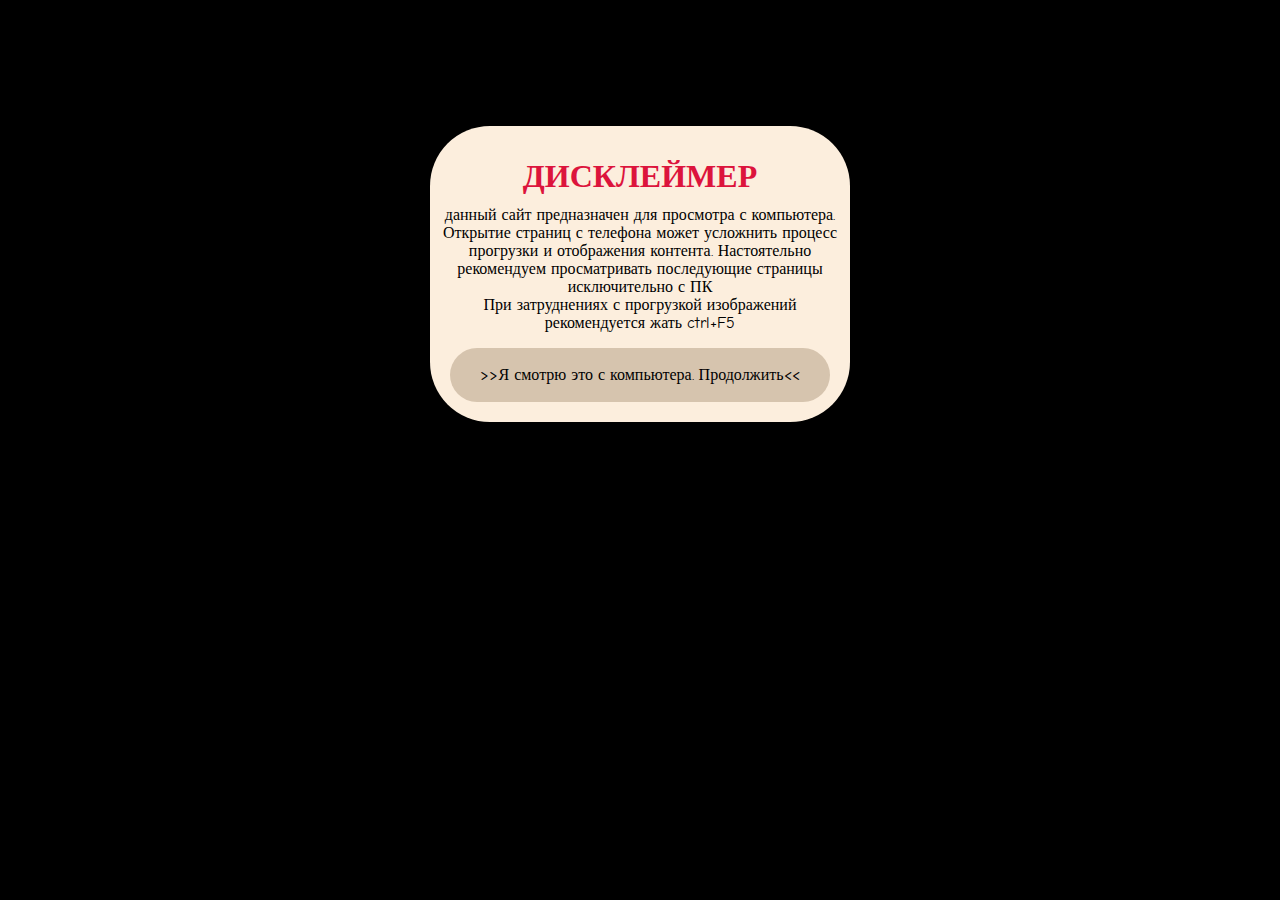
<file: index.html>
<!DOCTYPE html>
<html lang="ru">
    <head>    
<title>предупреждение</title>
<link rel="stylesheet" href="style.css">

<link rel="preconnect" href="https://fonts.googleapis.com">
<link rel="preconnect" href="https://fonts.gstatic.com" crossorigin>
<link href="https://fonts.googleapis.com/css2?family=Comic+Neue:ital,wght@0,300;0,400;0,700;1,300;1,400;1,700&display=swap" rel="stylesheet">

    </head>


<body style="background-color: black;">
<div class="pozdr" style="margin-top: 10%;"> <h1 style="color: crimson;">ДИСКЛЕЙМЕР</h1>
<p style="margin-top: -10px;">данный сайт предназначен для просмотра с компьютера. Открытие страниц с телефона может усложнить процесс прогрузки и отображения контента.
     Настоятельно рекомендуем просматривать последующие страницы исключительно с ПК 
<br> При затруднениях с прогрузкой изображений рекомендуется жать ctrl+F5</p>
    
    <a href="start.html"><div style="background-color: rgb(214, 196, 174); padding: 2px; border-radius: 100px; margin: 10px;"><p>>>Я смотрю это с компьютера. Продолжить<<</p></div></a>
    </div>

</body>
</html>
</file>
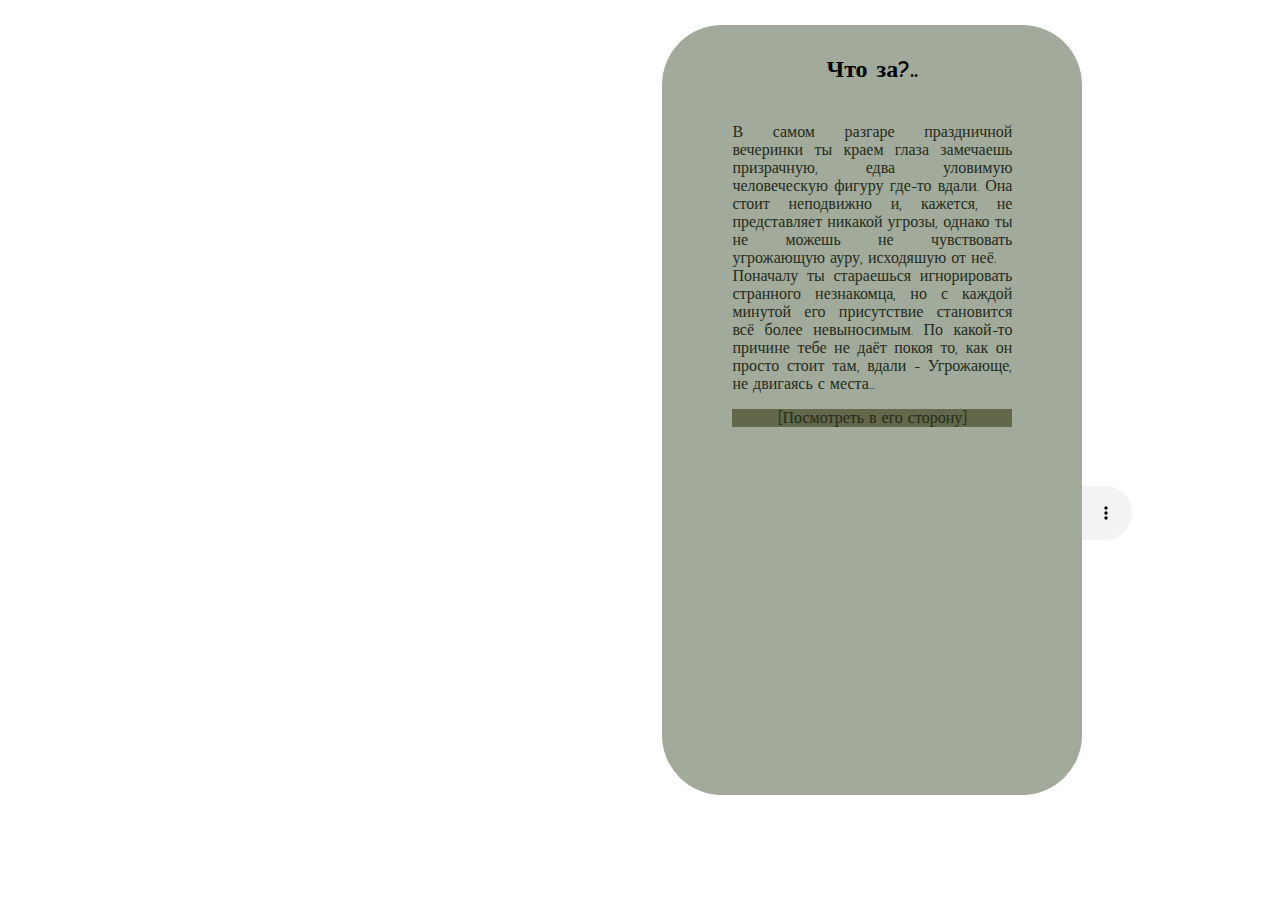
<file: alley.html>
<!DOCTYPE html>
<html lang="ru">
    <head>    
<title> ?..</title>
<link rel="stylesheet" href="style.css">

<link rel="preconnect" href="https://fonts.googleapis.com">
<link rel="preconnect" href="https://fonts.gstatic.com" crossorigin>
<link href="https://fonts.googleapis.com/css2?family=Comic+Neue:ital,wght@0,300;0,400;0,700;1,300;1,400;1,700&display=swap" rel="stylesheet">
</head>
<body class="body6">

    <div class="pozdr p1">  <h2>Что за?..</h2>
        
        <div class="text-p"><p style="margin: 0;" id="p1"> В самом разгаре праздничной вечеринки ты краем глаза замечаешь призрачную, едва уловимую человеческую фигуру где-то вдали. Она стоит неподвижно и, 
            кажется, не представляет никакой угрозы, однако ты не можешь не чувствовать угрожающую ауру, исходяшую от неё. 
            <br> Поначалу ты стараешься игнорировать странного незнакомца, но с каждой минутой его присутствие становится всё более невыносимым. По какой-то причине тебе не даёт покоя то, как он просто стоит там, вдали - Угрожающе, не двигаясь с места...
        </p> 
 <details><summary> <p >[Посмотреть в его сторону]</p></summary>
   <p>
    Ты набираешься смелости и поворчаиваешь свой взор в сторону таинственной тени, так действовашей тебе на нервы. На этот раз ты уже не бросаешь быстрый и трусливый взгляд, нет, вместо этого
    ты, полная решимости, в упор смотришь на фигуру, тем самым инициируя контакт. Тебе все ещё страшно, но ты не сдаешься страху неизвестности.  <br> 
    Спустя полминуты "гляделок" ты наконец замечаешь ответную реакцию со стороны фгиуры: она замешкалась, начала шевелиться. Кажется, поняла, что ты её тоже видишь! И... стоп! О нет! Она приближается! Что же делать?
   </p>
   <details> <summary><p>ЧТО ДЕЛАТЬ</p></summary>
<p>Она становится всё ближе...</p>
<div class="t-2"> </div>
<details> <summary><p>О НЕТ</p></summary>
<p>И ближе...</p>
<div class="t-3"> </div>

<details> <summary><p>АААААААААААААААААААА</p></summary>
<p>Тебе уже не спастись...</p>
<div class="t-4"> </div>
<details><a href="alley2.html"> <summary> <p>[Принять свою судьбу]</a></summary></p>
</details>


</details>
</details>
</details>
</details>



</div>
    </div>
<div class="t-1"> </div>
<audio src="Horror Music Collection - Horror Music.mp3" autoplay controls style="position: absolute;top: 54%; left: 65%; z-index: -1;"></audio>
</body>
</html>
</file>
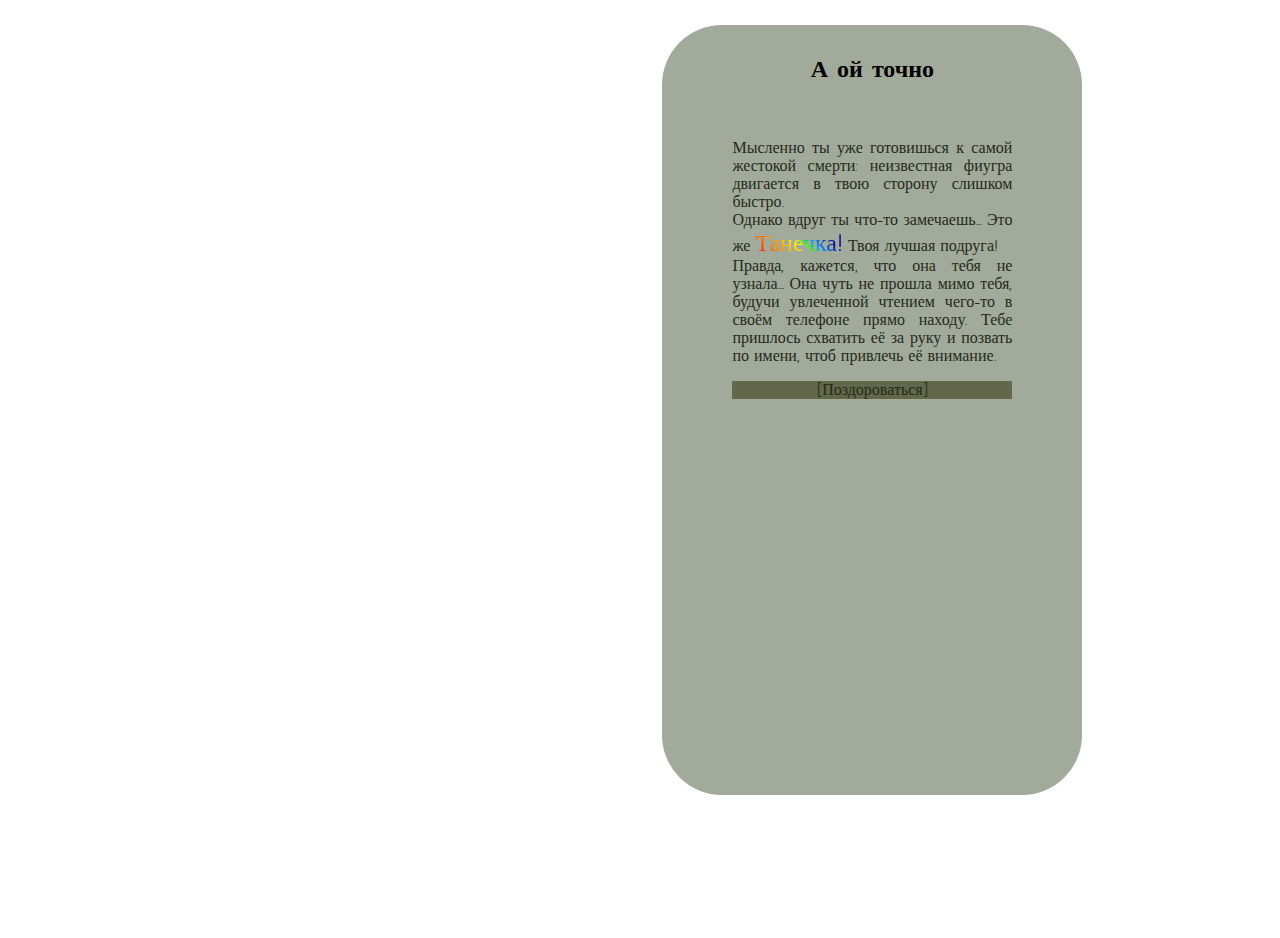
<file: alley2.html>
<!DOCTYPE html>
<html lang="ru">
    <head>    
<title> ?..</title>
<link rel="stylesheet" href="style.css">

<link rel="preconnect" href="https://fonts.googleapis.com">
<link rel="preconnect" href="https://fonts.gstatic.com" crossorigin>
<link href="https://fonts.googleapis.com/css2?family=Comic+Neue:ital,wght@0,300;0,400;0,700;1,300;1,400;1,700&display=swap" rel="stylesheet">
</head>
<body class="body6">

    <div class="pozdr p1">   <h2>А ой точно</h2>
        <div class="text-p">    
    <p>Мысленно ты уже готовишься к самой жестокой смерти: неизвестная фиугра двигается в твою сторону слишком быстро. 
        <br>Однако вдруг ты что-то замечаешь... Это же <span>Танечка!</span> Твоя лучшая подруга!
    <br>Правда, кажется, что она тебя не узнала... Она чуть не прошла мимо тебя, будучи увлеченной чтением чего-то в своём телефоне прямо находу. Тебе пришлось схватить её за руку и позвать по 
имени, чтоб привлечь её внимание. </p>
<details> <summary><p>[Поздороваться]</p></summary>
<p>Ты приветствуешь свою подругу, и вместе вы проводите какое-то время, болтая на разные темы. Как выяснилось в ходе разговора, она была на прогулке со своей собакой. 
    <br> В какой-то момент беседы Таня словно забывает о твоём присутствии и начинает разговаривать исключительно со своей собакой. </p>
    <q>Ну что, Микаш? Да! Молодец! Хорошая девочка!</q>
   <p> Кажется, больше вам нечего обсудить.</p>
<details> 
    <summary><p>[Попрощаться]</p></summary>
    <p>Ты прощаешься с подругой и её собакой. Когда она оборачивается и уходит, ты внезапно замечаешь, что рюкзак удаляющейся девушки странно шевелится...Наверное, стоит сделать вид, что 
        ты ничего не заметила. Так будет лучше и безопаснее для всех.
    </p>
   <a href="vybor.html"> <div class="button">Вернуться</div></a>
</details>
</details>



</div>
    </div>
<div class="t-5"> </div>
</body>
</html>
</file>
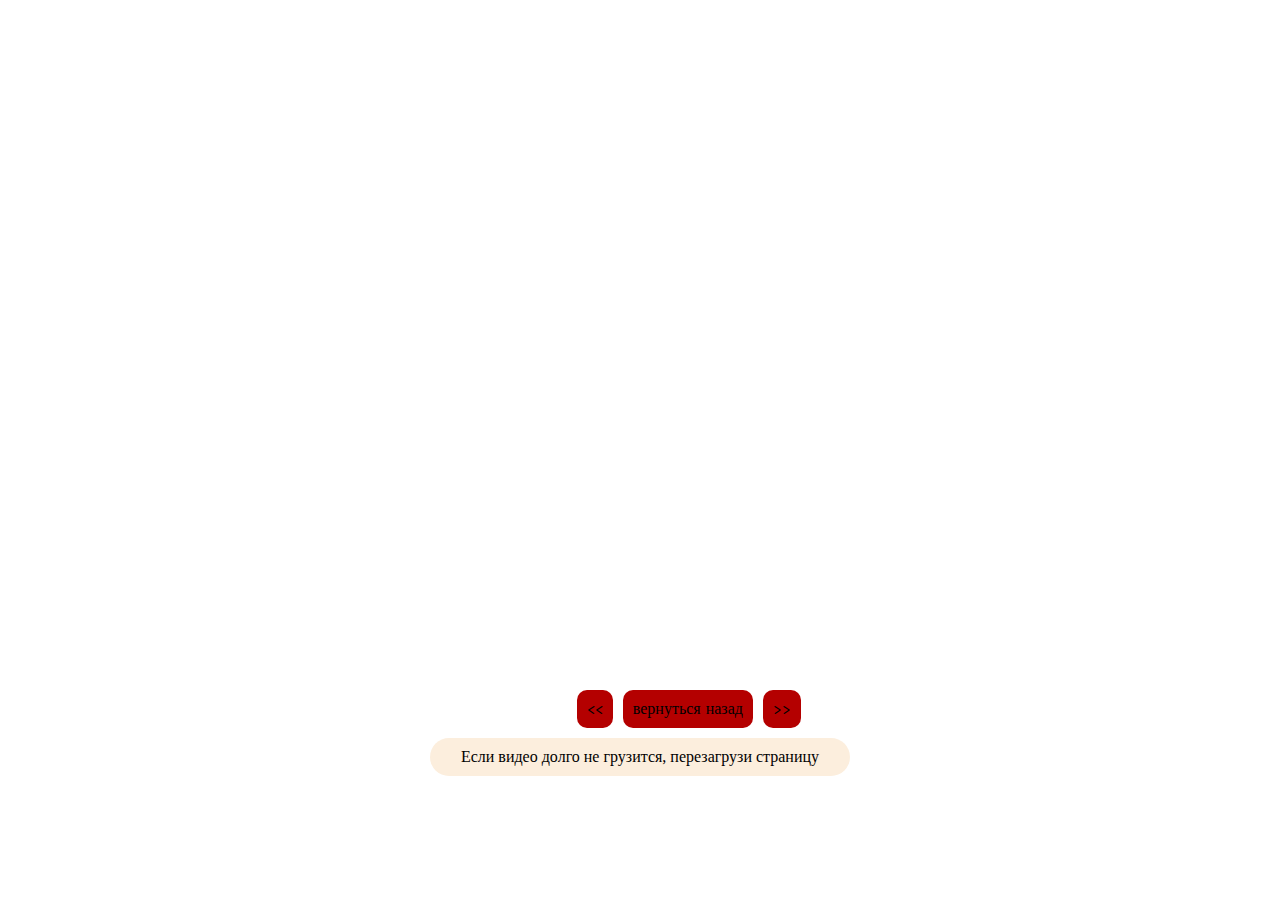
<file: kino.html>
<!DOCTYPE html>
<html lang="ru">
    <head>    
<title> С ДНЕМ РОЖДЕНИЕМ!!!!!!!!!!!!</title>
<link rel="stylesheet" href="style.css">

<link rel="preconnect" href="https://fonts.googleapis.com">
<link rel="preconnect" href="https://fonts.gstatic.com" crossorigin>
<link href="https://fonts.googleapis.com/css2?family=Comic+Neue:ital,wght@0,300;0,400;0,700;1,300;1,400;1,700&display=swap" rel="stylesheet">
</head>
<body class="body3">

   <div class="film"> <iframe class="film" src="https://www.youtube.com/embed/ZQtfDQYPTHc?si=NGXPQDtJhTMaOMyh" title="YouTube video player" frameborder="0" allow="accelerometer; autoplay; clipboard-write; encrypted-media; gyroscope; picture-in-picture; web-share" referrerpolicy="strict-origin-when-cross-origin" allowfullscreen></iframe>
</div>
<div class="knopki">  
     <a href="kino3.html"><div class="button1"><<</div></a>
<a href="vybor.html"><div class="button1">вернуться назад</div></a>
<a href="kino1.html"> <div class="button1">>></div></a>
</div>
    <div class="pozdr"> Если видео долго не грузится, перезагрузи страницу</div>
   
</body>
</html>
</file>
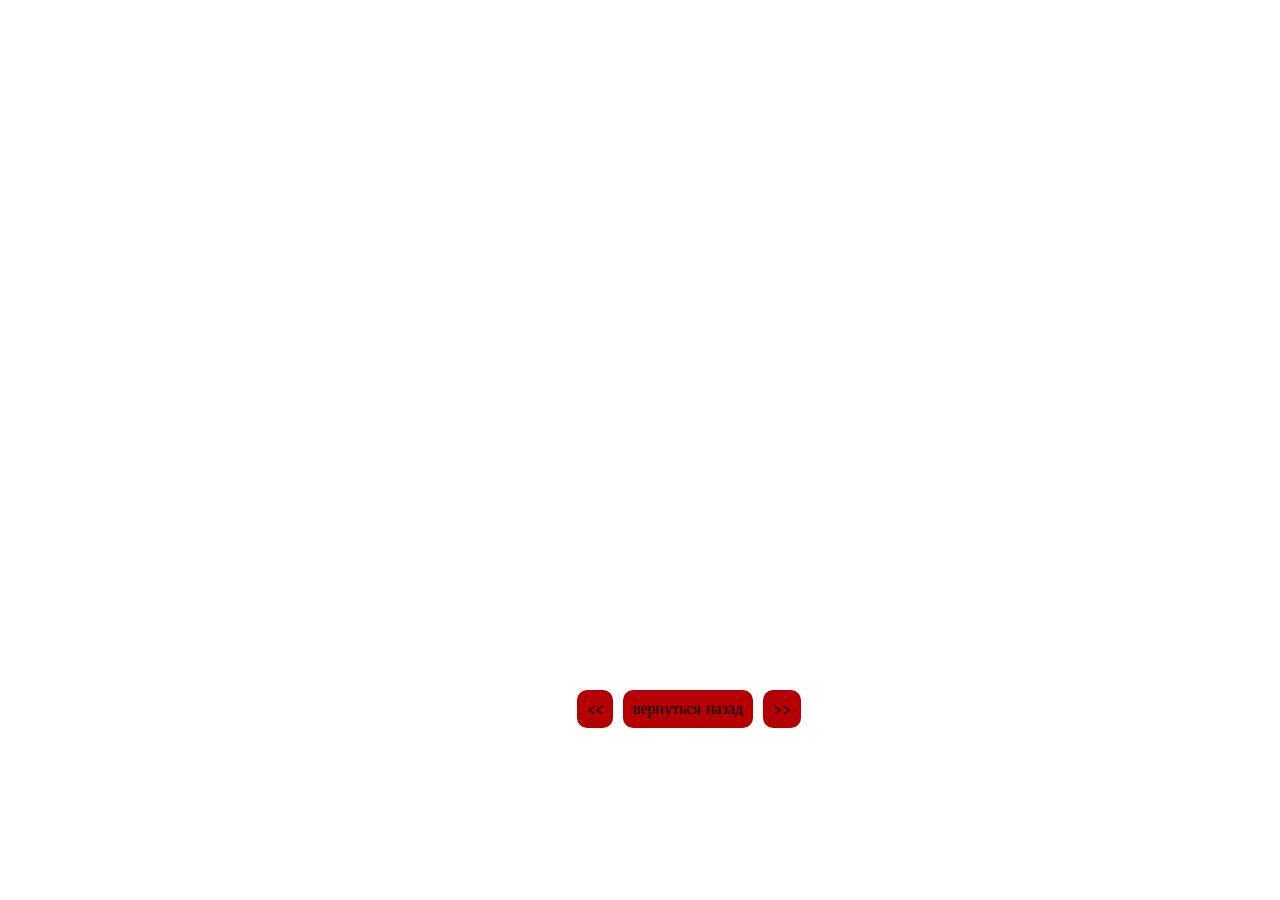
<file: kino1.html>
<!DOCTYPE html>
<html lang="ru">
    <head>    
<title> С ДНЕМ РОЖДЕНИЕМ!!!!!!!!!!!!</title>
<link rel="stylesheet" href="style.css">

<link rel="preconnect" href="https://fonts.googleapis.com">
<link rel="preconnect" href="https://fonts.gstatic.com" crossorigin>
<link href="https://fonts.googleapis.com/css2?family=Comic+Neue:ital,wght@0,300;0,400;0,700;1,300;1,400;1,700&display=swap" rel="stylesheet">
</head>
<body class="body3">
   <div class="film"> <iframe class="film" src="https://www.youtube.com/embed/RAchGRZIF2M?si=fNJAp4WX1t9WGTHB" title="YouTube video player" frameborder="0" allow="accelerometer; autoplay; clipboard-write; encrypted-media; gyroscope; picture-in-picture; web-share" referrerpolicy="strict-origin-when-cross-origin" allowfullscreen></iframe></div>
<div class="knopki">  
     <a href="kino.html"><div class="button1"><<</div></a>
<a href="vybor.html"><div class="button1">вернуться назад</div></a>
<a href="kino2.html"> <div class="button1">>></div></a>
</div>

</body>
</html>
</file>
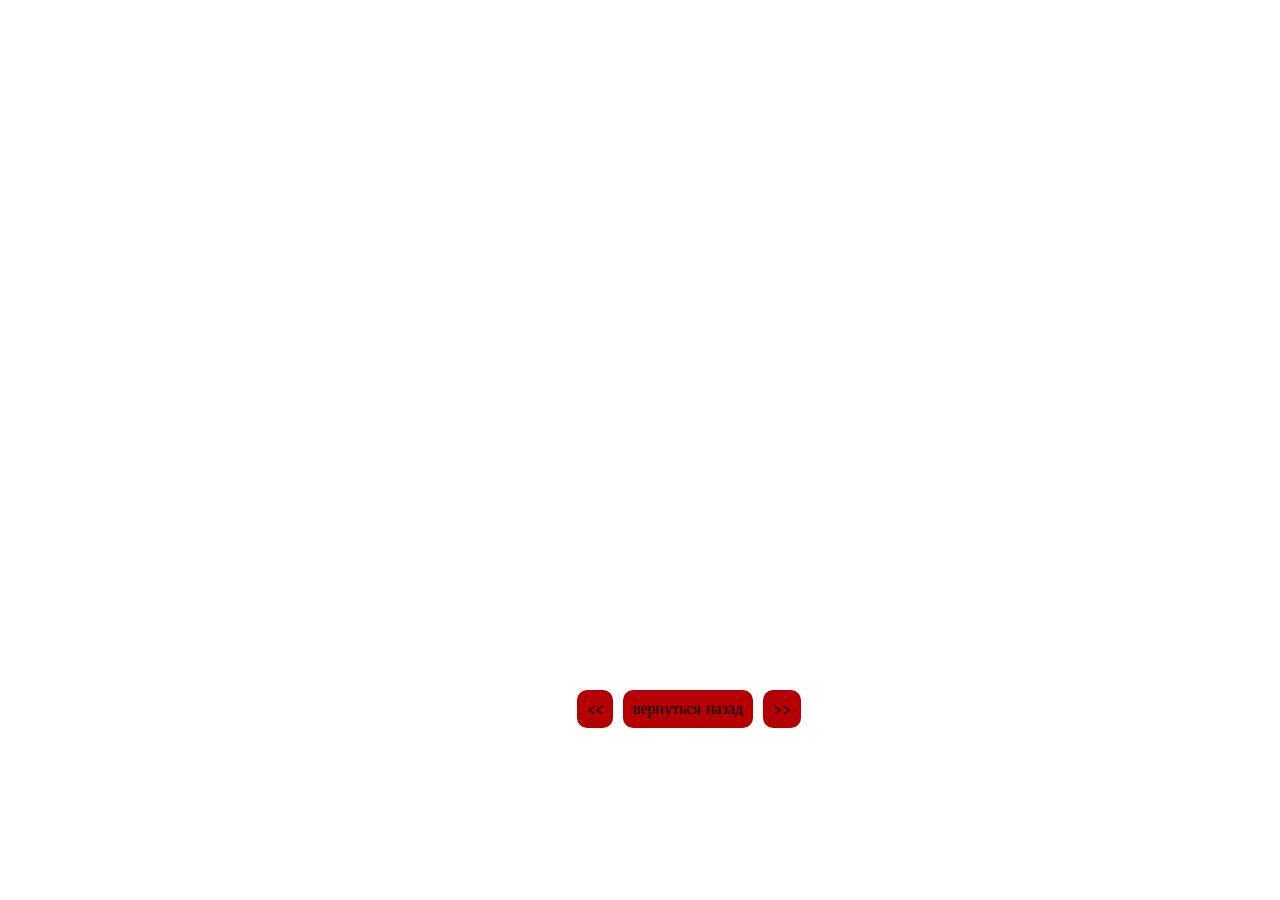
<file: kino2.html>
<!DOCTYPE html>
<html lang="ru">
    <head>    
<title> С ДНЕМ РОЖДЕНИЕМ!!!!!!!!!!!!</title>
<link rel="stylesheet" href="style.css">

<link rel="preconnect" href="https://fonts.googleapis.com">
<link rel="preconnect" href="https://fonts.gstatic.com" crossorigin>
<link href="https://fonts.googleapis.com/css2?family=Comic+Neue:ital,wght@0,300;0,400;0,700;1,300;1,400;1,700&display=swap" rel="stylesheet">
</head>
<body class="body3">
   <div class="film"> <iframe class="film" src="https://www.youtube.com/embed/h9l6Eugslrg?si=44hZHn7HAnjgMGb9" title="YouTube video player" frameborder="0" allow="accelerometer; autoplay; clipboard-write; encrypted-media; gyroscope; picture-in-picture; web-share" referrerpolicy="strict-origin-when-cross-origin" allowfullscreen></iframe></div>
    <div class="knopki">  
        <a href="kino1.html"><div class="button1"><<</div></a>
   <a href="vybor.html"><div class="button1">вернуться назад</div></a>
   <a href="kino3.html"> <div class="button1">>></div></a>
</div>

</body>
</html>
</file>
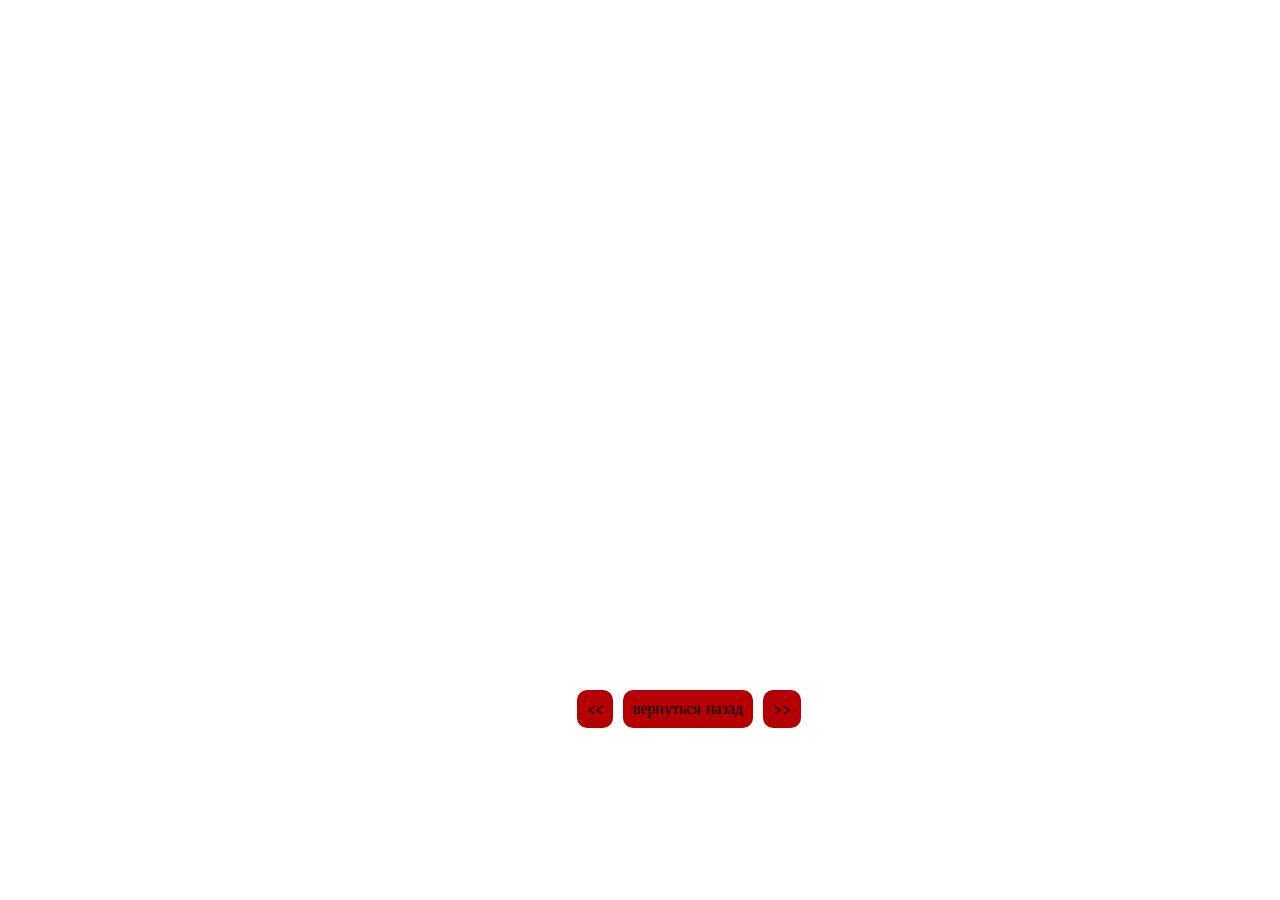
<file: kino3.html>
<!DOCTYPE html>
<html lang="ru">
    <head>    
<title> С ДНЕМ РОЖДЕНИЕМ!!!!!!!!!!!!</title>
<link rel="stylesheet" href="style.css">

<link rel="preconnect" href="https://fonts.googleapis.com">
<link rel="preconnect" href="https://fonts.gstatic.com" crossorigin>
<link href="https://fonts.googleapis.com/css2?family=Comic+Neue:ital,wght@0,300;0,400;0,700;1,300;1,400;1,700&display=swap" rel="stylesheet">
</head>
<body class="body3">
   <div class="film"> <iframe  autoplay class="film" src="https://www.youtube.com/embed/dQw4w9WgXcQ?si=qbBuO_guFA1hDmae=1" title="YouTube video player" frameborder="0"  allow="accelerometer; autoplay; clipboard-write; encrypted-media; gyroscope; picture-in-picture; web-share" referrerpolicy="strict-origin-when-cross-origin" allowfullscreen></iframe>  
  </div>
    <div class="knopki">  
      <a href="kino2.html"><div class="button1"><<</div></a>
 <a href="vybor.html"><div class="button1">вернуться назад</div></a>
 <a href="kino.html"> <div class="button1">>></div></a>
</div>

</body>
</html>
</file>
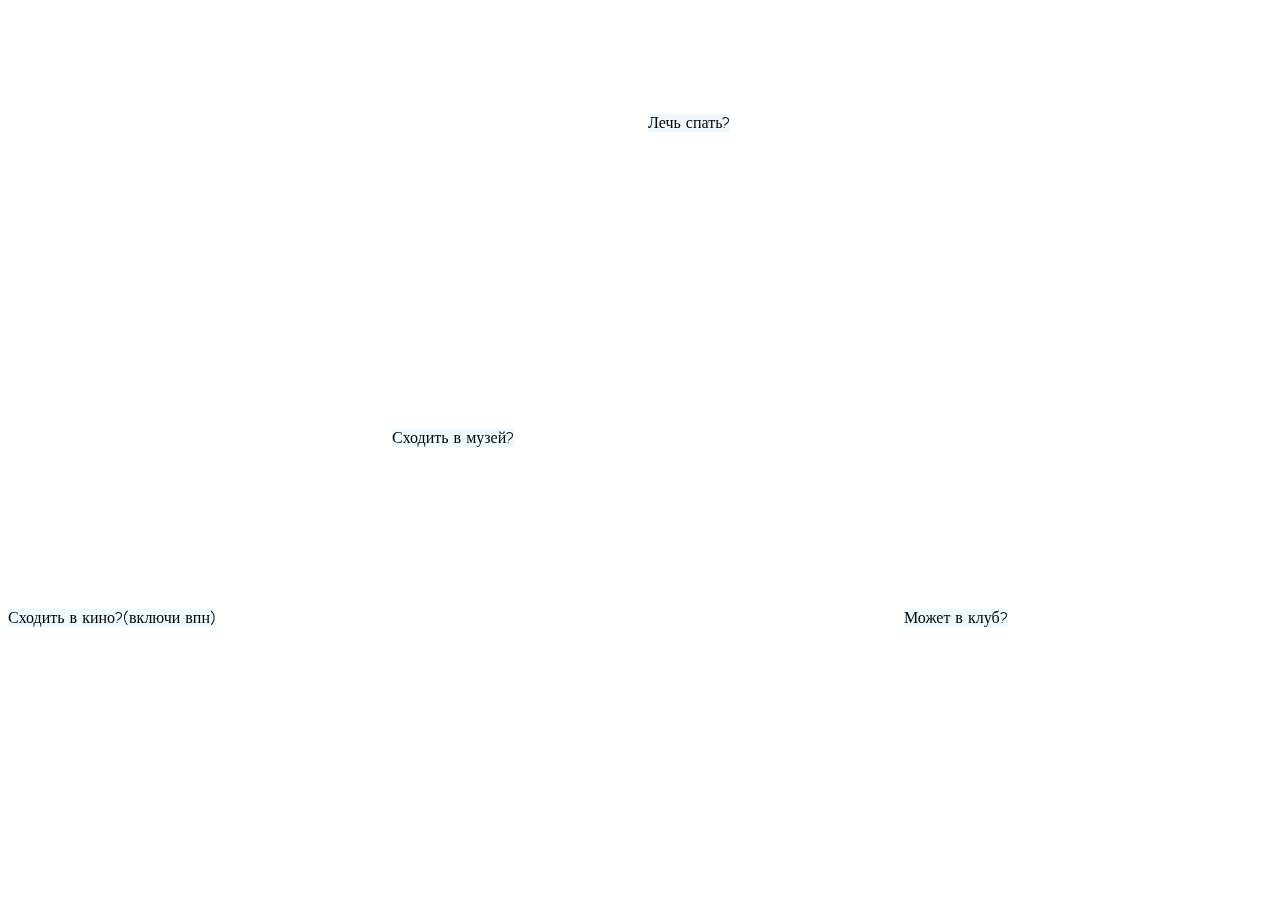
<file: vybor.html>
<!DOCTYPE html>
<html lang="ru">
    <head>    
<title> С ДНЕМ РОЖДЕНИЕМ!!!!!!!!!!!!</title>
<link rel="stylesheet" href="style.css">

<link rel="preconnect" href="https://fonts.googleapis.com">
<link rel="preconnect" href="https://fonts.gstatic.com" crossorigin>
<link href="https://fonts.googleapis.com/css2?family=Comic+Neue:ital,wght@0,300;0,400;0,700;1,300;1,400;1,700&display=swap" rel="stylesheet">
</head>
<body class="body2">
<div class="ramka">
    <a href="dream.html"><div id="solntse"> <p style="background-color: aliceblue; width: fit-content;">Лечь спать?</p></div></a>


<a href="kino.html"><div id="altair"> <p style="background-color: aliceblue; width: fit-content;">Сходить в кино?(включи впн)</p></div></a>

<a href="gallery.html"><div id="rama"> <p style="background-color: aliceblue; width: fit-content;" id="qstn">Сходить в музей?</p></div></a>

<a href="club.html"><div id="klub"> <p style="background-color: aliceblue; width: fit-content;">Может в клуб?</p></div></a>

<a href="alley.html"><div id="tanya"> <p style="background-color: aliceblue; width: fit-content;" id="qstn">Кто это?...</p></div></a>

 </div>
</body>
</html>
</file>
<file: style.css>
/*------------------ПРИВЕТСТСИВЕ----------------*/

.body1 {
    background-image: url("https://media1.tenor.com/m/Rxz2fN_-PrQAAAAC/congratulations-celebrate.gif");
}
.name {
    display: flex;
    height: 100px;
    width: fit-content;
    margin: auto;
}
.pozdr {
    margin: auto;
    margin-top: 10px;
    margin-bottom: 80px;
    width: 400px;
    text-align: center;
    background-color: rgb(252, 238, 221);
    padding: 10px;
    border-radius: 60px;
}


p {
    font-family:"Comic Neue", cursive;
}

.button {
    margin: auto;
    width: fit-content;
    padding: 15px;
    border-radius: 10px;
   background-color: rgb(255, 166, 0);
   transition-property: all;
   transition: 1s;
   font-family:"Comic Neue", cursive;

}

.button:hover {
    transform: rotate(360deg);
    width: 300px;
    font-size: xx-large;
color: aliceblue;
background-color: rgb(255, 0, 0);
}

a {
    text-decoration: none;
    color: inherit;
}
h1,h2,h3,h4,h5,h6 {
    font-family:"Comic Neue", cursive;
}


/*------------------СТРАНИЦА ВЫБОРА----------------*/
.ramka {
    width: 100%;
    height: 100%;
    position: fixed;
    background-image: url("https://i.imgur.com/RDNXlHK.jpeg");
    background-size: cover;
}


.body2 {
    background-image: url("https://i.imgur.com/RDNXlHK.jpeg");
    background-size: cover;
}

#altair {
    position: absolute;
    height: 200px;
    width: 400px;
    top: 65%;
    background-image: url("https://i.imgur.com/WVSP38n.png");
    background-size: contain;
    background-repeat: no-repeat;
}
#altair:hover {
    background-image: url("https://i.imgur.com/KnkRg1b.png");
}

#klub {
    position: absolute;
    height: 200px;
    width: 400px;
    top: 65%;
    left: 70%;
    background-image: url("https://i.imgur.com/uOCk20e.png");
    background-size: contain;
    background-repeat: no-repeat;
}
#klub:hover {
    background-image: url("https://i.imgur.com/N3ht6vr.png");
}

#solntse {
    position: absolute;
    height: 200px;
    width: 400px;
    top: 10%;
    left: 50%;
    background-image: url("https://i.imgur.com/cIWKtzv.png");
    background-size: contain;
    background-repeat: no-repeat;
}
#solntse:hover {
    background-image: url("https://i.imgur.com/i2Gd1sZ.png");
}


#tanya {
    position: absolute;
    height: 200px;
    width: 400px;
    top: 70%;
    left: 90%;
    background-image: url("https://i.imgur.com/dUfcRTh.png");
    background-size: contain;
    background-repeat: no-repeat;
}

#tanya #qstn {
    visibility: hidden;
}
#tanya:hover #qstn {
    visibility: visible;
}



#rama {
    position: absolute;
    height: 200px;
    width: 400px;
    top: 45%;
    left: 30%;
    background-image: url("https://i.imgur.com/D6minWk.png");
    background-size: contain;
    background-repeat: no-repeat;
}
#rama:hover {
    rotate: -5deg;
}

/*------------------КИНО----------------*/


.body3 {
    background-image: url("https://i.imgur.com/noIPPoe.png");
    background-size: cover;
}

.knopki {
    margin-left: 45%;
    margin-top: 100px;
    display: flex;
    gap: 10px;
}
.button1 {
    width: fit-content;
    height: fit-content;
    background-color: rgb(180, 0, 0);
    padding: 10px;
    border-radius: 10px;
    
    font-family:"Comic Neue", cursive;
}

.film {
    width: 1050px;
    height: 500px;
    margin: auto;
    margin-top: 90px;
}


/*------------------КЛУБ----------------*/
.body4 {
    background-image: url("https://i.imgur.com/czi6Ew6.jpeg");
    background-size: cover;
}

#dt {
    width: 100px;
    position: absolute;
    right: 50%;
    top: 47%;
}

#musika {
position: absolute;
right: 43%;
top: 20%;
}

/*------------------СОН----------------*/
.body5 {
    background: rgb(46,51,79);
    background: radial-gradient(circle, rgba(46,51,79,1) 0%, rgba(0,0,0,1) 100%);
}
#alina-spit {
    position: absolute;
    top: 610px;
    left: 40%;
    width: 500px;
    pointer-events: none;
}
.bubble {
    width: 1000px;
    height:800px;
    position: absolute;
    left: 25%;
    background-image: url("https://i.imgur.com/zZNe8lc.png");
    background-size: contain;
    background-repeat: no-repeat;
}
#ksyusha {
    position: absolute;
    top: 12%;
    left: 46%;
    width: 300px;
    z-index: 2;
}
#costume {
    position: absolute;
    top: 18%;
    left: 26%;
    rotate: 20deg;
    width: 270px;
}
#lick {
    border-radius: 50%;
    position: absolute;
    z-index: 1;
    top: 10%;
    left: 43%;
    rotate: 30deg;
    width: 100px;
}
/*-----------------------ГАЛЕРЕЯ---------------------------*/
.back-cnt {
    width: fit-content;
    display: flex;
}
.body7 {
 
    width: 80%;
    height: 90%;
}

#gallery-img {
    position: absolute;
    border: thick double #ffc400 ;
    box-shadow: #1b0606e0 10px 10px 10px;
    width: 300px;
}


/*-----------------------АЛЛЕЯ---------------------------*/

.body6 {
    background-image: url("https://i.imgur.com/phWBX6c.jpeg");
    background-size: cover;
}

.t-1 {
    position: absolute;
    height: 100px;
    width: 200px;
    top: 70%;
    left: 45%;
    background-image: url("https://i.imgur.com/dUfcRTh.png");
    background-size: contain;
    background-repeat: no-repeat;
}


.p1 {
    background-color: rgb(162, 170, 155);
    height: 750px;
    width: 400px;
margin-right: 15%;
margin-top: 2%;
}
.text-p {
    color: rgb(36, 43, 26);
    margin: auto;
    height: 80%;
    text-align: justify;
    padding: 20px;
    width: 70%;
    overflow-y: scroll;
    scrollbar-width: thin;
    scrollbar-color: rgb(137, 146, 129)  rgb(162, 170, 155);
}

#b1 #p2 {
    visibility: hidden;
}
#b1:enabled #p2 {
    visibility: visible;
}


summary{
    list-style-type: none;
    background-color: rgb(98, 104, 73);
    text-align: center;
}
summary:hover {
    background-color: rgb(114, 121, 86);
}
summary:active {
    background-color: rgb(68, 71, 52);
}
.t-2 {
    position: absolute;
    height: 200px;
    width: 300px;
    top: 64%;
    left: 44%;
    background-image: url("https://i.imgur.com/dUfcRTh.png");
    background-size: contain;
    background-repeat: no-repeat;
}
.t-3 {
    position: absolute;
    height: 350px;
    width: 450px;
    top: 54%;
    left: 42%;
    background-image: url("https://i.imgur.com/dUfcRTh.png");
    background-size: contain;
    background-repeat: no-repeat;
}
.t-4 {
    position: absolute;
    height: 550px;
    width: 650px;
    top: 44%;
    left: 40%;
    background-image: url("https://i.imgur.com/dUfcRTh.png");
    background-size: contain;
    background-repeat: no-repeat;
    pointer-events: none;
}


.t-5 {
    position: absolute;
    height: 650px;
    width: 750px;
    top: 32%;
    left: 30%;
    background-image: url("https://i.imgur.com/i5Qe2kO.png");
    background-size: contain;
    background-repeat: no-repeat;
    pointer-events: none;
}

span {
    font-size: x-large;
    color: #FF0000; 
 background-image: linear-gradient(45deg, #FF0000 , #FFFF00 50%, #00FF0D 56%, #009DFF 63%, #000A9C 80%, #3F0082 100%); 
 background-clip: text; 
 -webkit-background-clip: text; 
 -webkit-text-fill-color: transparent; 
}
q {
    background-color: rgb(189, 197, 174);
    text-align: left;
    margin-left: 20px;
}


.container {
    border: thick double #ffc400;
    box-shadow: #1b0606e0 10px 10px 10px;
    position: absolute;
    top: 15%;
    left: 364%;
    margin: auto;
    width: 300px;
    height: 600px;
    background-image: url("https://i.imgur.com/ChiSp89.png");
}

.container:hover {
    background-image: url("https://i.imgur.com/UqnkHkC.gif");
}
</file>
